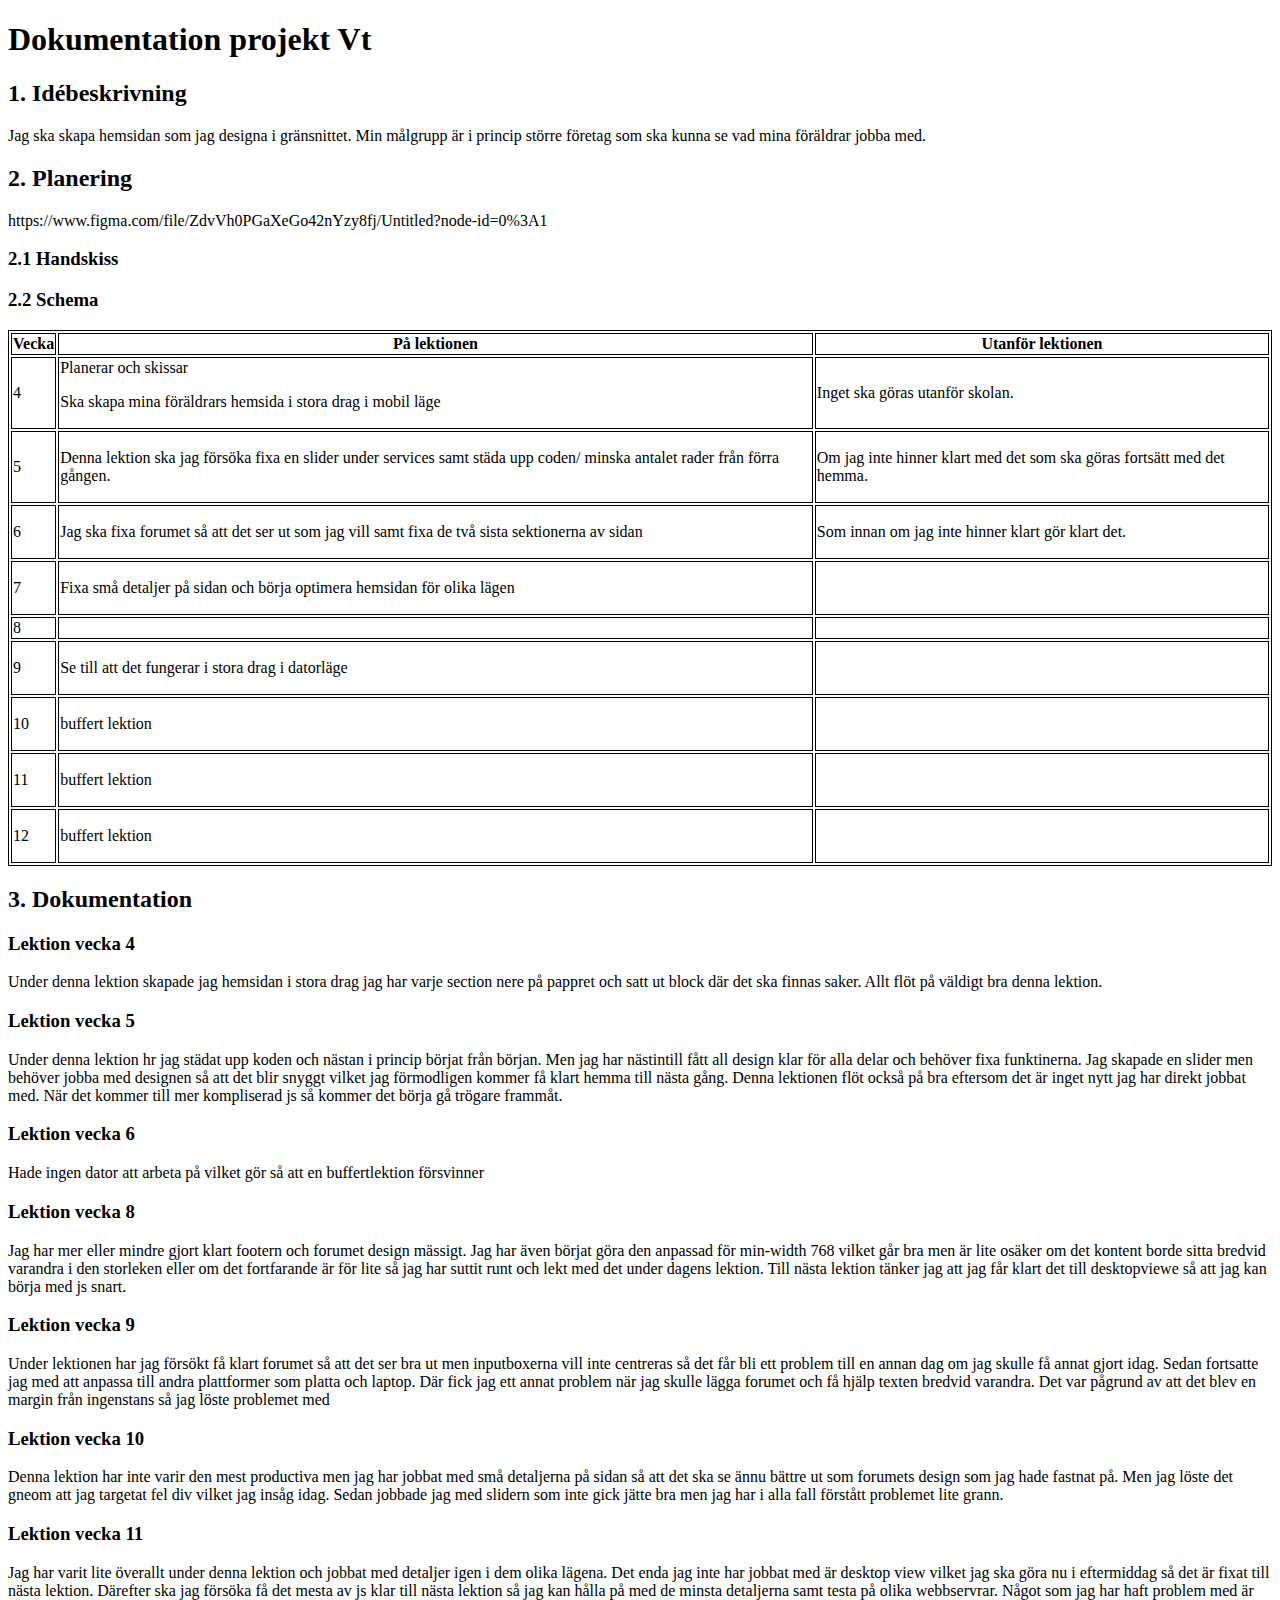
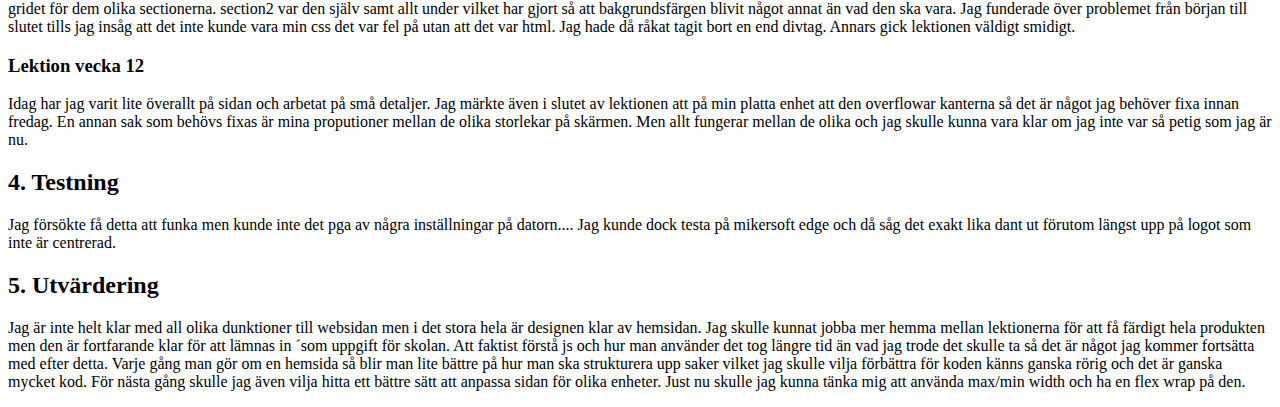
<file: misc/planering.html>
<!-- Se den kommenterade texten i detta html-dokument för att se exempel och förklaringar på hur dokumentationen ska vara uppbyggd. -->

<!-- Länka till detta planeringsdokument i footern till din hemsida. -->

<!DOCTYPE html>
<html lang="en">

<head>
    <meta charset="UTF-8">
    <meta name="viewport" content="width=device-width, initial-scale=1.0">
    <meta http-equiv="X-UA-Compatible" content="ie=edge">
    <title>Dokumentation projekt Vt</title>

    <style>
        table,
        td,
        th {
            border: 1px solid black
        }
    </style>

</head>

<body>

    <h1>Dokumentation projekt Vt</h1>

    <h2>1. Idébeskrivning</h2>
    <!-- Vad ska du göra? Vilken är din målgrupp? Om du utvecklar en tidigare sida; Vad ska du förändra/utveckla? -->
    <p>Jag ska skapa hemsidan som jag designa i gränsnittet. Min målgrupp är i princip större företag som ska kunna se vad mina föräldrar jobba med.</p>

    <h2>2. Planering</h2>
<p>https://www.figma.com/file/ZdvVh0PGaXeGo42nYzy8fj/Untitled?node-id=0%3A1</p>
    <h3>2.1 Handskiss</h3>
    <!-- Här lägger du en bild på din handskiss av layouten. Viktigt att du beskriver vilka boxelement som ska användas. Visa även hur du tänker med ditt grid (Hur många kolumner?) -->


    <h3>2.2 Schema</h3>
    <!-- Vad ska du göra när? Inte för detaljerat. -->

    <table>
        <tr>
            <th>Vecka</th>
            <th>På lektionen</th>
            <th>Utanför lektionen</th>
        </tr>

        <tr>
            <td>4</td>
            <td>
                Planerar och skissar
                <!-- Vad görs på lektionen vecka 4? -->
                <p>Ska skapa mina föräldrars hemsida i stora drag i mobil läge</p>
            </td>
            <td>
                <!-- Vad görs utanför lektionen vecka 4? -->
                <p>Inget ska göras utanför skolan.</p>
            </td>
        </tr>

        <tr>
            <td>5</td>
            <td>
                <!-- Vad görs på lektionen vecka 5? -->
                <p>Denna lektion ska jag försöka fixa en slider under services samt städa upp coden/ minska antalet rader från förra gången. </p>
            </td>
            <td>
                <!-- Vad görs utanför lektionen vecka 5? -->
                <p>Om jag inte hinner klart med det som ska göras fortsätt med det hemma.</p>
            </td>
        </tr>

        <tr>
            <td>6</td>
            <td>
                <!-- Vad görs på lektionen vecka 6? -->
                <p>Jag ska fixa forumet så att det ser ut som jag vill samt fixa de två sista sektionerna av sidan</p>
            </td>
            <td>
                <!-- Vad görs utanför lektionen vecka 6? -->
                <p>Som innan om jag inte hinner klart gör klart det.</p>
            </td>
        </tr>

        <tr>
            <td>7</td>
            <td>
                <!-- Vad görs på lektionen vecka 7? -->
                <p>Fixa små detaljer på sidan och börja optimera hemsidan för olika lägen</p>
            </td>
            <td>
                <!-- Vad görs utanför lektionen vecka 7? -->
            </td>
        </tr>

        <tr>
            <td>8</td>
            <td>
                <!-- Vad görs på lektionen vecka 8? -->
                <p></p>
            </td>
            <td>
                <!-- Vad görs utanför lektionen vecka 8? -->
            </td>
        </tr>

        <tr>
            <td>9</td>
            <td>
                <!-- Vad görs på lektionen vecka 9? -->
                <p>Se till att det fungerar i stora drag i datorläge</p>
            </td>
            <td>
                <!-- Vad görs utanför lektionen vecka 9? -->
            </td>
        </tr>

        <tr>
            <td>10</td>
            <td>
                <!-- Vad görs på lektionen vecka 10? -->
                <p>buffert lektion</p>
            </td>
            <td>
                <!-- Vad görs utanför lektionen vecka 10? -->
            </td>
        </tr>

        <tr>
            <td>11</td>
            <td>
                <!-- Vad görs på lektionen vecka 11? -->
                <p>buffert lektion</p>

            </td>
            <td>
                <!-- Vad görs utanför lektionen vecka 11? -->
            </td>
        </tr>

        <tr>
            <td>12</td>
            <td>
                <!-- Vad görs på lektionen vecka 12? -->
                <p>buffert lektion</p>

            </td>
            <td>
                <!-- Vad görs utanför lektionen vecka 12? -->
            </td>
        </tr>

    </table>


    <h2>3. Dokumentation</h2>
    <!-- Här skriver du efter varje lektion. Vad har jag gjort? Vad gick bra? Vad gick mindre bra? Vad ska jag tänka på till nästa gång? -->

    <h3>Lektion vecka 4</h3>
    <!-- Fyll på med dokumentation här. -->
    <p>Under denna lektion skapade jag hemsidan i stora drag jag har varje section nere på pappret och satt ut block där det ska finnas saker. Allt flöt på väldigt bra denna lektion.</p>

    <h3>Lektion vecka 5</h3>
    <!-- Fyll på med dokumentation här. -->
    <p>Under denna lektion hr jag städat upp koden och nästan i princip börjat från början. Men jag har nästintill fått all design klar för alla delar och behöver fixa funktinerna. Jag skapade en slider men behöver jobba med designen så att det blir snyggt vilket jag förmodligen kommer få klart hemma till nästa gång. Denna lektionen flöt också på bra eftersom det är inget nytt jag har direkt jobbat med. När det kommer till mer kompliserad js så kommer det börja gå trögare frammåt.</p>

    <h3>Lektion vecka 6</h3>
    <!-- Fyll på med dokumentation här. -->
    <p>Hade ingen dator att arbeta på vilket gör så att en buffertlektion försvinner</p>

    <h3>Lektion vecka 8</h3>
    <!-- Fyll på med dokumentation här. -->
    <p>Jag har mer eller mindre gjort klart footern och forumet design mässigt. Jag har även börjat göra den anpassad för min-width 768 vilket går bra men är lite osäker om det kontent borde sitta bredvid varandra i den storleken eller om det fortfarande är för lite så jag har suttit runt och lekt med det under dagens lektion. Till nästa lektion tänker jag att jag får klart det till desktopviewe så att jag kan börja med js snart. </p>

    <h3>Lektion vecka 9</h3>
    <p>Under lektionen har jag försökt få klart forumet så att det ser bra ut men inputboxerna vill inte centreras så det får bli ett problem till en annan dag om jag skulle få annat gjort idag. Sedan fortsatte jag med att anpassa till andra plattformer som platta och laptop. Där fick jag ett annat problem när jag skulle lägga forumet och få hjälp texten bredvid varandra. Det var pågrund av att det blev en margin från ingenstans så jag löste problemet med 
    </p>

    <h3>Lektion vecka 10</h3>
    <!-- Fyll på med dokumentation här. -->
    <p>Denna lektion har inte varir den mest productiva men jag har jobbat med små detaljerna på sidan så att det ska se ännu bättre ut som forumets design som jag hade fastnat på. Men jag löste det gneom att jag targetat fel div vilket jag insåg idag. Sedan jobbade jag med slidern som inte gick jätte bra men jag har i alla fall förstått problemet lite grann. </p>

    <h3>Lektion vecka 11</h3>
    <!-- Fyll på med dokumentation här. -->
    <p>Jag har varit lite överallt under denna lektion och jobbat med detaljer igen i dem olika lägena. Det enda jag inte har jobbat med är desktop view vilket jag ska göra nu i eftermiddag så det är fixat till nästa lektion. Därefter ska jag försöka få det mesta av js klar till nästa lektion så jag kan hålla på med de minsta detaljerna samt testa på olika webbservrar. Något som jag har haft problem med är gridet för dem olika sectionerna. section2 var den själv samt allt under vilket har gjort så att bakgrundsfärgen blivit något annat än vad den ska vara. Jag funderade över problemet från början till slutet tills jag insåg att det inte kunde vara min css det var fel på utan att det var html. Jag hade då råkat tagit bort en end divtag. Annars gick lektionen väldigt smidigt. </p>

    <h3>Lektion vecka 12</h3>
    <!-- Fyll på med dokumentation här. -->
    <p>Idag har jag varit lite överallt på sidan och arbetat på små detaljer. Jag märkte även i slutet av lektionen att på min platta enhet att den overflowar kanterna så det är något jag behöver fixa innan fredag. En annan sak som behövs fixas är mina proputioner mellan de olika storlekar på skärmen. Men allt fungerar mellan de olika och jag skulle kunna vara klar om jag inte var så petig som jag är nu.</p>

    <h2>4. Testning</h2>
    <!-- Testa i Chrome + Firefox eller Safari (på både dator och mobil). Skiljer sig resultatet? Har du behövt anpassa ditt kod/innehåll efter de olika webbläsarna? Hur gick valideringen? Vad säger contrastchecker.com om text/bakgrundsfärg? Hur ser resultatet ut på en riktig telefon? -->
    <p>Jag försökte få detta att funka men kunde inte det pga av några inställningar på datorn.... Jag kunde dock testa på mikersoft edge och då såg det exakt lika dant ut förutom längst upp på logot som inte är centrerad.</p>

    <h2>5. Utvärdering</h2>
    <!-- Ex: Vad gick bra/mindre bra? (i arbetet/din förmåga).
    Nyanserat: "hur hade det blivit om jag istället hade...?"
    Konkreta förbättringsförslag i produkt + process. -->
    <p>Jag är inte helt klar med all olika dunktioner till websidan men i det stora hela är designen klar av hemsidan. Jag skulle kunnat jobba mer hemma mellan lektionerna för att få färdigt hela produkten men den är fortfarande klar för att lämnas in ´som uppgift för skolan. Att faktist förstå js och hur man använder det tog längre tid än vad jag trode det skulle ta så det är något jag kommer fortsätta med efter detta. Varje gång man gör om en hemsida så blir man lite bättre på hur man ska strukturera upp saker vilket jag skulle vilja förbättra för koden känns ganska rörig och det är ganska mycket kod. För nästa gång skulle jag även vilja hitta ett bättre sätt att anpassa sidan för olika enheter. Just nu skulle jag kunna tänka mig att använda max/min width och ha en flex wrap på den.</p>

</body>

</html>
</file>
